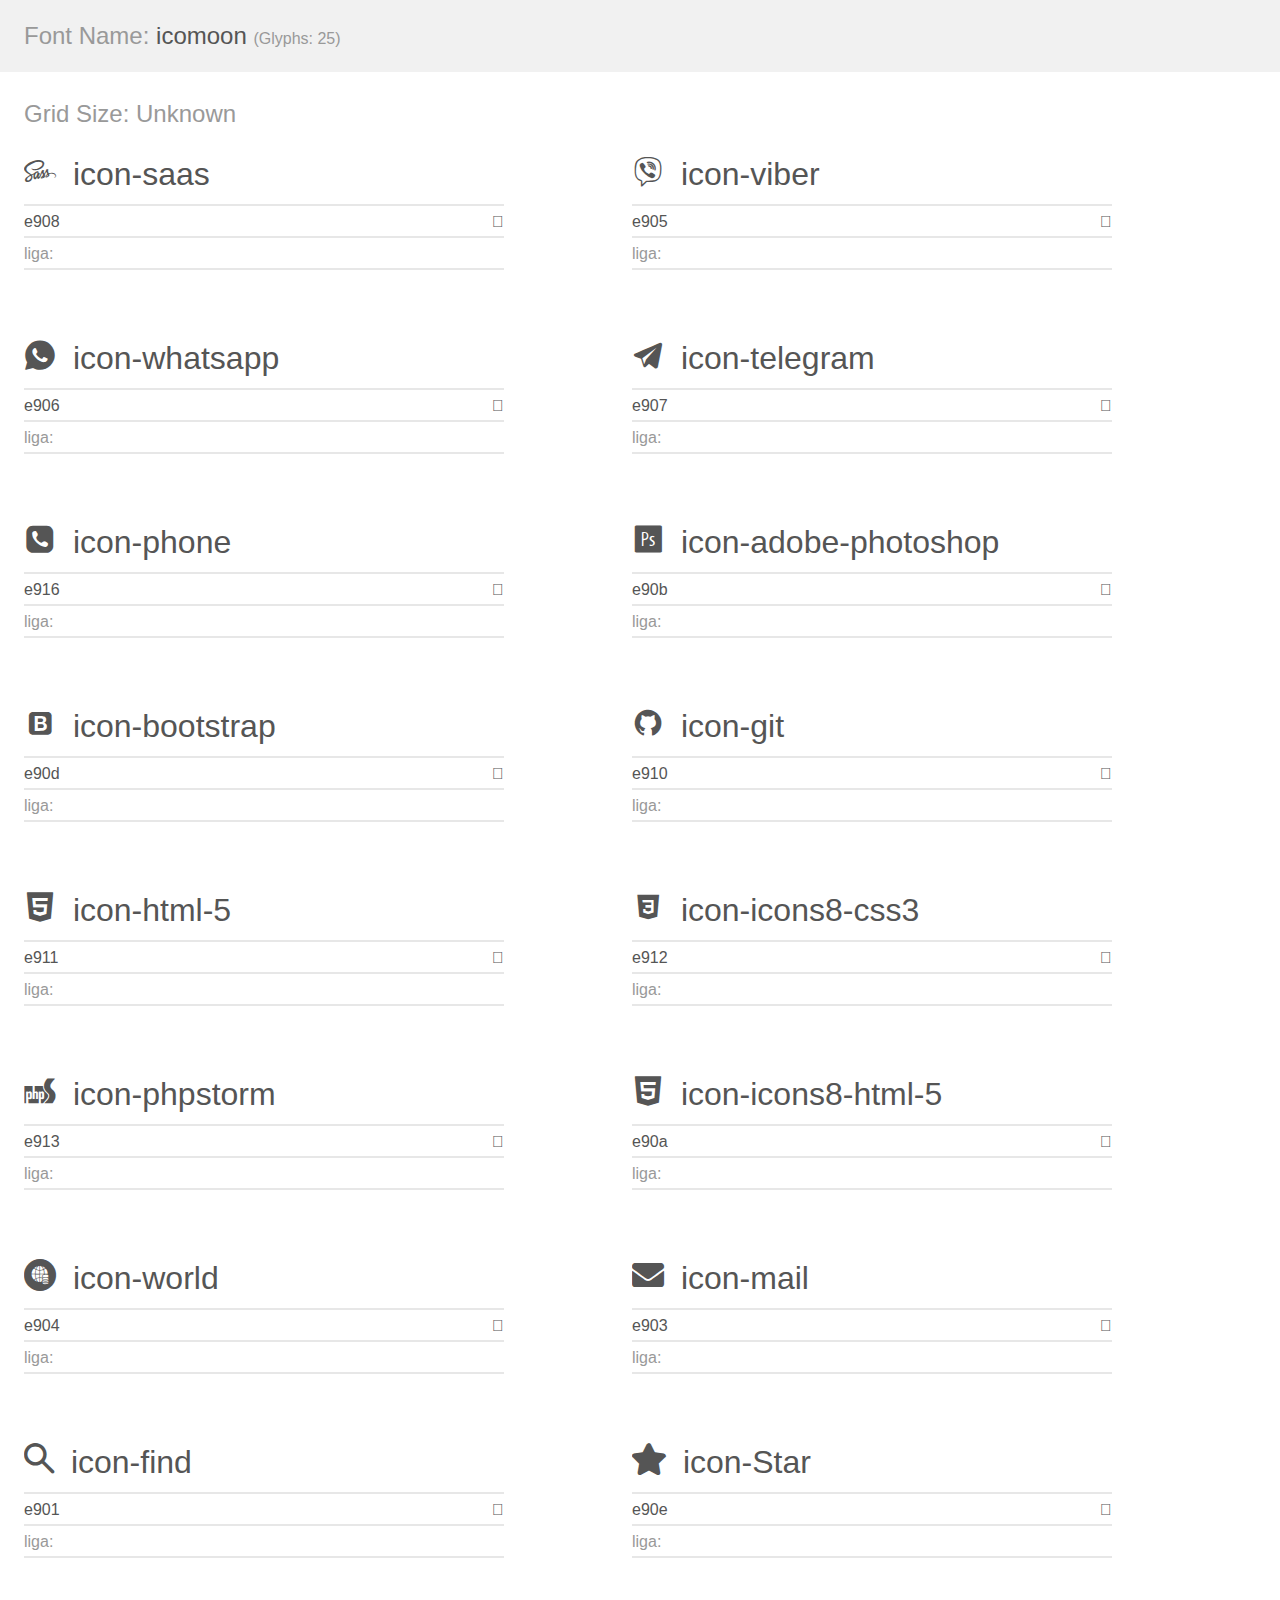
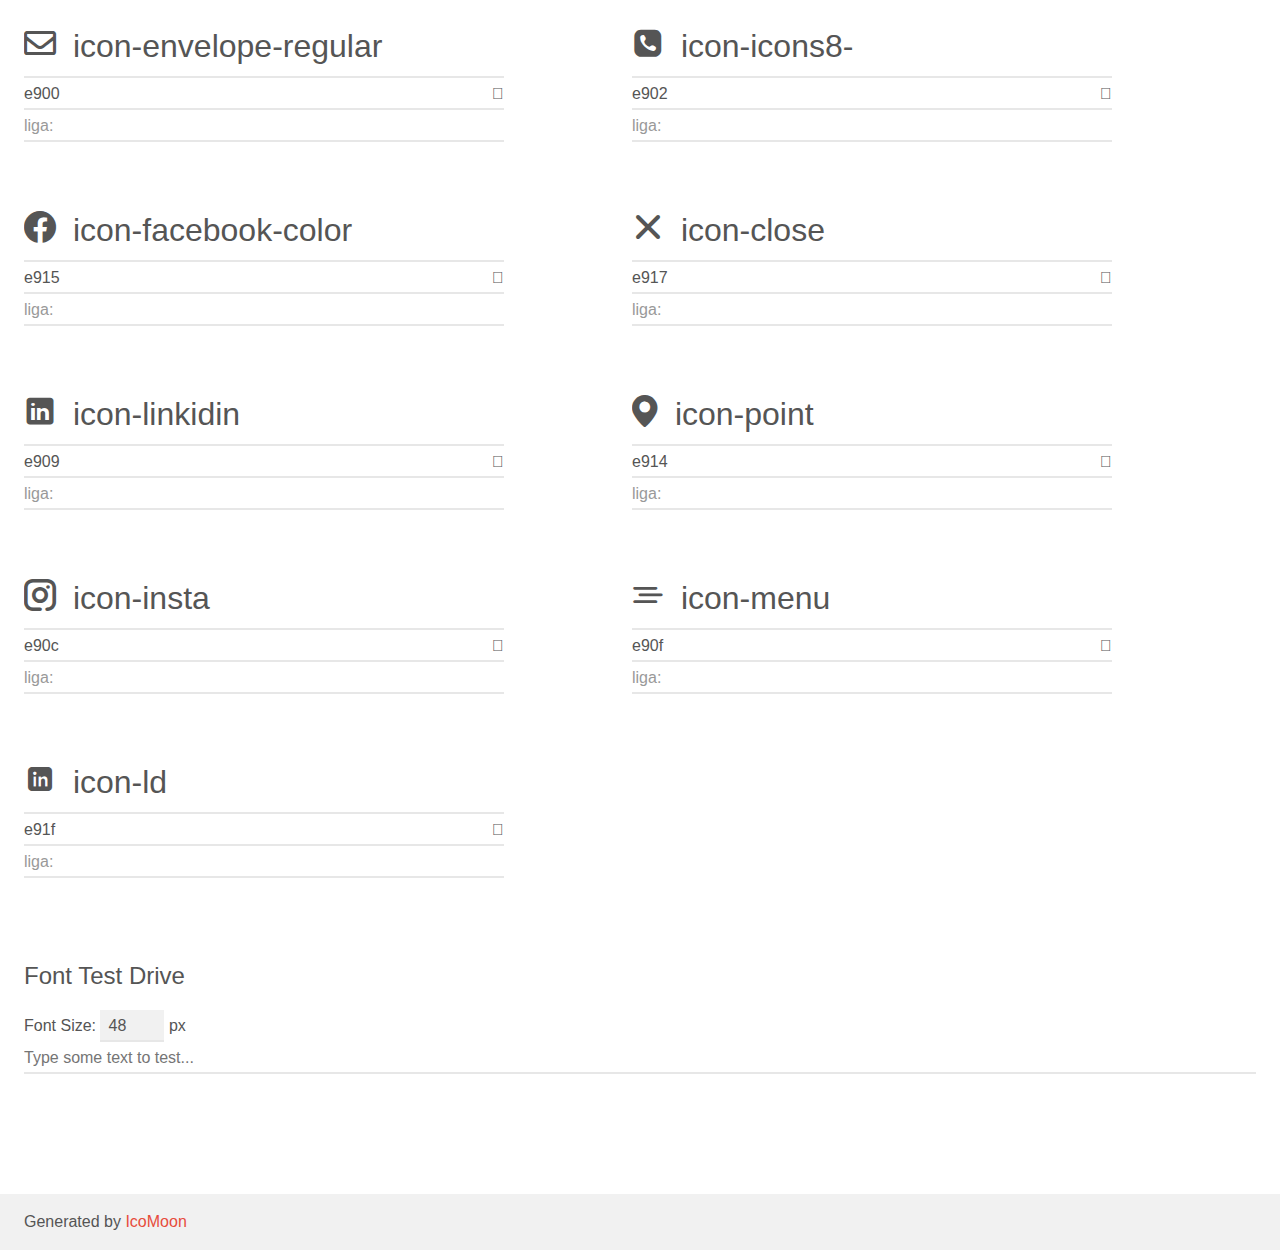
<file: int/icon/demo.html>
<!doctype html>
<html>
<head>
    <meta charset="utf-8">
    <title>IcoMoon Demo</title>
    <meta name="description" content="An Icon Font Generated By IcoMoon.io">
    <meta name="viewport" content="width=device-width, initial-scale=1">
    <link rel="stylesheet" href="demo-files/demo.css">
    <link rel="stylesheet" href="style.css"></head>
<body>
    <div class="bgc1 clearfix">
        <h1 class="mhmm mvm"><span class="fgc1">Font Name:</span> icomoon <small class="fgc1">(Glyphs:&nbsp;25)</small></h1>
    </div>
    <div class="clearfix mhl ptl">
        <h1 class="mvm mtn fgc1">Grid Size: Unknown</h1>
        <div class="glyph fs1">
            <div class="clearfix bshadow0 pbs">
                <span class="icon-saas"></span>
                <span class="mls"> icon-saas</span>
            </div>
            <fieldset class="fs0 size1of1 clearfix hidden-false">
                <input type="text" readonly value="e908" class="unit size1of2" />
                <input type="text" maxlength="1" readonly value="&#xe908;" class="unitRight size1of2 talign-right" />
            </fieldset>
            <div class="fs0 bshadow0 clearfix hidden-false">
                <span class="unit pvs fgc1">liga: </span>
                <input type="text" readonly value="" class="liga unitRight" />
            </div>
        </div>
        <div class="glyph fs1">
            <div class="clearfix bshadow0 pbs">
                <span class="icon-viber"></span>
                <span class="mls"> icon-viber</span>
            </div>
            <fieldset class="fs0 size1of1 clearfix hidden-false">
                <input type="text" readonly value="e905" class="unit size1of2" />
                <input type="text" maxlength="1" readonly value="&#xe905;" class="unitRight size1of2 talign-right" />
            </fieldset>
            <div class="fs0 bshadow0 clearfix hidden-false">
                <span class="unit pvs fgc1">liga: </span>
                <input type="text" readonly value="" class="liga unitRight" />
            </div>
        </div>
        <div class="glyph fs1">
            <div class="clearfix bshadow0 pbs">
                <span class="icon-whatsapp"></span>
                <span class="mls"> icon-whatsapp</span>
            </div>
            <fieldset class="fs0 size1of1 clearfix hidden-false">
                <input type="text" readonly value="e906" class="unit size1of2" />
                <input type="text" maxlength="1" readonly value="&#xe906;" class="unitRight size1of2 talign-right" />
            </fieldset>
            <div class="fs0 bshadow0 clearfix hidden-false">
                <span class="unit pvs fgc1">liga: </span>
                <input type="text" readonly value="" class="liga unitRight" />
            </div>
        </div>
        <div class="glyph fs1">
            <div class="clearfix bshadow0 pbs">
                <span class="icon-telegram"></span>
                <span class="mls"> icon-telegram</span>
            </div>
            <fieldset class="fs0 size1of1 clearfix hidden-false">
                <input type="text" readonly value="e907" class="unit size1of2" />
                <input type="text" maxlength="1" readonly value="&#xe907;" class="unitRight size1of2 talign-right" />
            </fieldset>
            <div class="fs0 bshadow0 clearfix hidden-false">
                <span class="unit pvs fgc1">liga: </span>
                <input type="text" readonly value="" class="liga unitRight" />
            </div>
        </div>
        <div class="glyph fs1">
            <div class="clearfix bshadow0 pbs">
                <span class="icon-phone"></span>
                <span class="mls"> icon-phone</span>
            </div>
            <fieldset class="fs0 size1of1 clearfix hidden-false">
                <input type="text" readonly value="e916" class="unit size1of2" />
                <input type="text" maxlength="1" readonly value="&#xe916;" class="unitRight size1of2 talign-right" />
            </fieldset>
            <div class="fs0 bshadow0 clearfix hidden-false">
                <span class="unit pvs fgc1">liga: </span>
                <input type="text" readonly value="" class="liga unitRight" />
            </div>
        </div>
        <div class="glyph fs1">
            <div class="clearfix bshadow0 pbs">
                <span class="icon-adobe-photoshop"></span>
                <span class="mls"> icon-adobe-photoshop</span>
            </div>
            <fieldset class="fs0 size1of1 clearfix hidden-false">
                <input type="text" readonly value="e90b" class="unit size1of2" />
                <input type="text" maxlength="1" readonly value="&#xe90b;" class="unitRight size1of2 talign-right" />
            </fieldset>
            <div class="fs0 bshadow0 clearfix hidden-false">
                <span class="unit pvs fgc1">liga: </span>
                <input type="text" readonly value="" class="liga unitRight" />
            </div>
        </div>
        <div class="glyph fs1">
            <div class="clearfix bshadow0 pbs">
                <span class="icon-bootstrap"></span>
                <span class="mls"> icon-bootstrap</span>
            </div>
            <fieldset class="fs0 size1of1 clearfix hidden-false">
                <input type="text" readonly value="e90d" class="unit size1of2" />
                <input type="text" maxlength="1" readonly value="&#xe90d;" class="unitRight size1of2 talign-right" />
            </fieldset>
            <div class="fs0 bshadow0 clearfix hidden-false">
                <span class="unit pvs fgc1">liga: </span>
                <input type="text" readonly value="" class="liga unitRight" />
            </div>
        </div>
        <div class="glyph fs1">
            <div class="clearfix bshadow0 pbs">
                <span class="icon-git"></span>
                <span class="mls"> icon-git</span>
            </div>
            <fieldset class="fs0 size1of1 clearfix hidden-false">
                <input type="text" readonly value="e910" class="unit size1of2" />
                <input type="text" maxlength="1" readonly value="&#xe910;" class="unitRight size1of2 talign-right" />
            </fieldset>
            <div class="fs0 bshadow0 clearfix hidden-false">
                <span class="unit pvs fgc1">liga: </span>
                <input type="text" readonly value="" class="liga unitRight" />
            </div>
        </div>
        <div class="glyph fs1">
            <div class="clearfix bshadow0 pbs">
                <span class="icon-html-5"></span>
                <span class="mls"> icon-html-5</span>
            </div>
            <fieldset class="fs0 size1of1 clearfix hidden-false">
                <input type="text" readonly value="e911" class="unit size1of2" />
                <input type="text" maxlength="1" readonly value="&#xe911;" class="unitRight size1of2 talign-right" />
            </fieldset>
            <div class="fs0 bshadow0 clearfix hidden-false">
                <span class="unit pvs fgc1">liga: </span>
                <input type="text" readonly value="" class="liga unitRight" />
            </div>
        </div>
        <div class="glyph fs1">
            <div class="clearfix bshadow0 pbs">
                <span class="icon-icons8-css3"></span>
                <span class="mls"> icon-icons8-css3</span>
            </div>
            <fieldset class="fs0 size1of1 clearfix hidden-false">
                <input type="text" readonly value="e912" class="unit size1of2" />
                <input type="text" maxlength="1" readonly value="&#xe912;" class="unitRight size1of2 talign-right" />
            </fieldset>
            <div class="fs0 bshadow0 clearfix hidden-false">
                <span class="unit pvs fgc1">liga: </span>
                <input type="text" readonly value="" class="liga unitRight" />
            </div>
        </div>
        <div class="glyph fs1">
            <div class="clearfix bshadow0 pbs">
                <span class="icon-phpstorm"></span>
                <span class="mls"> icon-phpstorm</span>
            </div>
            <fieldset class="fs0 size1of1 clearfix hidden-false">
                <input type="text" readonly value="e913" class="unit size1of2" />
                <input type="text" maxlength="1" readonly value="&#xe913;" class="unitRight size1of2 talign-right" />
            </fieldset>
            <div class="fs0 bshadow0 clearfix hidden-false">
                <span class="unit pvs fgc1">liga: </span>
                <input type="text" readonly value="" class="liga unitRight" />
            </div>
        </div>
        <div class="glyph fs1">
            <div class="clearfix bshadow0 pbs">
                <span class="icon-icons8-html-5"></span>
                <span class="mls"> icon-icons8-html-5</span>
            </div>
            <fieldset class="fs0 size1of1 clearfix hidden-false">
                <input type="text" readonly value="e90a" class="unit size1of2" />
                <input type="text" maxlength="1" readonly value="&#xe90a;" class="unitRight size1of2 talign-right" />
            </fieldset>
            <div class="fs0 bshadow0 clearfix hidden-false">
                <span class="unit pvs fgc1">liga: </span>
                <input type="text" readonly value="" class="liga unitRight" />
            </div>
        </div>
        <div class="glyph fs1">
            <div class="clearfix bshadow0 pbs">
                <span class="icon-world"></span>
                <span class="mls"> icon-world</span>
            </div>
            <fieldset class="fs0 size1of1 clearfix hidden-false">
                <input type="text" readonly value="e904" class="unit size1of2" />
                <input type="text" maxlength="1" readonly value="&#xe904;" class="unitRight size1of2 talign-right" />
            </fieldset>
            <div class="fs0 bshadow0 clearfix hidden-false">
                <span class="unit pvs fgc1">liga: </span>
                <input type="text" readonly value="" class="liga unitRight" />
            </div>
        </div>
        <div class="glyph fs1">
            <div class="clearfix bshadow0 pbs">
                <span class="icon-mail"></span>
                <span class="mls"> icon-mail</span>
            </div>
            <fieldset class="fs0 size1of1 clearfix hidden-false">
                <input type="text" readonly value="e903" class="unit size1of2" />
                <input type="text" maxlength="1" readonly value="&#xe903;" class="unitRight size1of2 talign-right" />
            </fieldset>
            <div class="fs0 bshadow0 clearfix hidden-false">
                <span class="unit pvs fgc1">liga: </span>
                <input type="text" readonly value="" class="liga unitRight" />
            </div>
        </div>
        <div class="glyph fs1">
            <div class="clearfix bshadow0 pbs">
                <span class="icon-find"></span>
                <span class="mls"> icon-find</span>
            </div>
            <fieldset class="fs0 size1of1 clearfix hidden-false">
                <input type="text" readonly value="e901" class="unit size1of2" />
                <input type="text" maxlength="1" readonly value="&#xe901;" class="unitRight size1of2 talign-right" />
            </fieldset>
            <div class="fs0 bshadow0 clearfix hidden-false">
                <span class="unit pvs fgc1">liga: </span>
                <input type="text" readonly value="" class="liga unitRight" />
            </div>
        </div>
        <div class="glyph fs1">
            <div class="clearfix bshadow0 pbs">
                <span class="icon-Star"></span>
                <span class="mls"> icon-Star</span>
            </div>
            <fieldset class="fs0 size1of1 clearfix hidden-false">
                <input type="text" readonly value="e90e" class="unit size1of2" />
                <input type="text" maxlength="1" readonly value="&#xe90e;" class="unitRight size1of2 talign-right" />
            </fieldset>
            <div class="fs0 bshadow0 clearfix hidden-false">
                <span class="unit pvs fgc1">liga: </span>
                <input type="text" readonly value="" class="liga unitRight" />
            </div>
        </div>
        <div class="glyph fs1">
            <div class="clearfix bshadow0 pbs">
                <span class="icon-envelope-regular"></span>
                <span class="mls"> icon-envelope-regular</span>
            </div>
            <fieldset class="fs0 size1of1 clearfix hidden-false">
                <input type="text" readonly value="e900" class="unit size1of2" />
                <input type="text" maxlength="1" readonly value="&#xe900;" class="unitRight size1of2 talign-right" />
            </fieldset>
            <div class="fs0 bshadow0 clearfix hidden-false">
                <span class="unit pvs fgc1">liga: </span>
                <input type="text" readonly value="" class="liga unitRight" />
            </div>
        </div>
        <div class="glyph fs1">
            <div class="clearfix bshadow0 pbs">
                <span class="icon-icons8-"></span>
                <span class="mls"> icon-icons8-</span>
            </div>
            <fieldset class="fs0 size1of1 clearfix hidden-false">
                <input type="text" readonly value="e902" class="unit size1of2" />
                <input type="text" maxlength="1" readonly value="&#xe902;" class="unitRight size1of2 talign-right" />
            </fieldset>
            <div class="fs0 bshadow0 clearfix hidden-false">
                <span class="unit pvs fgc1">liga: </span>
                <input type="text" readonly value="" class="liga unitRight" />
            </div>
        </div>
        <div class="glyph fs1">
            <div class="clearfix bshadow0 pbs">
                <span class="icon-facebook-color"></span>
                <span class="mls"> icon-facebook-color</span>
            </div>
            <fieldset class="fs0 size1of1 clearfix hidden-false">
                <input type="text" readonly value="e915" class="unit size1of2" />
                <input type="text" maxlength="1" readonly value="&#xe915;" class="unitRight size1of2 talign-right" />
            </fieldset>
            <div class="fs0 bshadow0 clearfix hidden-false">
                <span class="unit pvs fgc1">liga: </span>
                <input type="text" readonly value="" class="liga unitRight" />
            </div>
        </div>
        <div class="glyph fs1">
            <div class="clearfix bshadow0 pbs">
                <span class="icon-close"></span>
                <span class="mls"> icon-close</span>
            </div>
            <fieldset class="fs0 size1of1 clearfix hidden-false">
                <input type="text" readonly value="e917" class="unit size1of2" />
                <input type="text" maxlength="1" readonly value="&#xe917;" class="unitRight size1of2 talign-right" />
            </fieldset>
            <div class="fs0 bshadow0 clearfix hidden-false">
                <span class="unit pvs fgc1">liga: </span>
                <input type="text" readonly value="" class="liga unitRight" />
            </div>
        </div>
        <div class="glyph fs1">
            <div class="clearfix bshadow0 pbs">
                <span class="icon-linkidin"></span>
                <span class="mls"> icon-linkidin</span>
            </div>
            <fieldset class="fs0 size1of1 clearfix hidden-false">
                <input type="text" readonly value="e909" class="unit size1of2" />
                <input type="text" maxlength="1" readonly value="&#xe909;" class="unitRight size1of2 talign-right" />
            </fieldset>
            <div class="fs0 bshadow0 clearfix hidden-false">
                <span class="unit pvs fgc1">liga: </span>
                <input type="text" readonly value="" class="liga unitRight" />
            </div>
        </div>
        <div class="glyph fs1">
            <div class="clearfix bshadow0 pbs">
                <span class="icon-point"></span>
                <span class="mls"> icon-point</span>
            </div>
            <fieldset class="fs0 size1of1 clearfix hidden-false">
                <input type="text" readonly value="e914" class="unit size1of2" />
                <input type="text" maxlength="1" readonly value="&#xe914;" class="unitRight size1of2 talign-right" />
            </fieldset>
            <div class="fs0 bshadow0 clearfix hidden-false">
                <span class="unit pvs fgc1">liga: </span>
                <input type="text" readonly value="" class="liga unitRight" />
            </div>
        </div>
        <div class="glyph fs1">
            <div class="clearfix bshadow0 pbs">
                <span class="icon-insta"></span>
                <span class="mls"> icon-insta</span>
            </div>
            <fieldset class="fs0 size1of1 clearfix hidden-false">
                <input type="text" readonly value="e90c" class="unit size1of2" />
                <input type="text" maxlength="1" readonly value="&#xe90c;" class="unitRight size1of2 talign-right" />
            </fieldset>
            <div class="fs0 bshadow0 clearfix hidden-false">
                <span class="unit pvs fgc1">liga: </span>
                <input type="text" readonly value="" class="liga unitRight" />
            </div>
        </div>
        <div class="glyph fs1">
            <div class="clearfix bshadow0 pbs">
                <span class="icon-menu"></span>
                <span class="mls"> icon-menu</span>
            </div>
            <fieldset class="fs0 size1of1 clearfix hidden-false">
                <input type="text" readonly value="e90f" class="unit size1of2" />
                <input type="text" maxlength="1" readonly value="&#xe90f;" class="unitRight size1of2 talign-right" />
            </fieldset>
            <div class="fs0 bshadow0 clearfix hidden-false">
                <span class="unit pvs fgc1">liga: </span>
                <input type="text" readonly value="" class="liga unitRight" />
            </div>
        </div>
        <div class="glyph fs1">
            <div class="clearfix bshadow0 pbs">
                <span class="icon-ld"></span>
                <span class="mls"> icon-ld</span>
            </div>
            <fieldset class="fs0 size1of1 clearfix hidden-false">
                <input type="text" readonly value="e91f" class="unit size1of2" />
                <input type="text" maxlength="1" readonly value="&#xe91f;" class="unitRight size1of2 talign-right" />
            </fieldset>
            <div class="fs0 bshadow0 clearfix hidden-false">
                <span class="unit pvs fgc1">liga: </span>
                <input type="text" readonly value="" class="liga unitRight" />
            </div>
        </div>
    </div>

    <!--[if gt IE 8]><!-->
    <div class="mhl clearfix mbl">
        <h1>Font Test Drive</h1>
        <label>
            Font Size: <input id="fontSize" type="number" class="textbox0 mbm"
            min="8" value="48" />
            px
        </label>
        <input id="testText" type="text" class="phl size1of1 mvl"
        placeholder="Type some text to test..." value=""/>
        <div id="testDrive" class="icon-" style="font-family: icomoon">&nbsp;
        </div>
    </div>
    <!--<![endif]-->
    <div class="bgc1 clearfix">
        <p class="mhl">Generated by <a href="https://icomoon.io/app">IcoMoon</a></p>
    </div>

    <script src="demo-files/demo.js"></script>
</body>
</html>
</file>
<file: int/icon/demo-files/demo.css>
body {
  padding: 0;
  margin: 0;
  font-family: sans-serif;
  font-size: 1em;
  line-height: 1.5;
  color: #555;
  background: #fff;
}
h1 {
  font-size: 1.5em;
  font-weight: normal;
}
small {
  font-size: .66666667em;
}
a {
  color: #e74c3c;
  text-decoration: none;
}
a:hover, a:focus {
  box-shadow: 0 1px #e74c3c;
}
.bshadow0, input {
  box-shadow: inset 0 -2px #e7e7e7;
}
input:hover {
  box-shadow: inset 0 -2px #ccc;
}
input, fieldset {
  font-family: sans-serif;
  font-size: 1em;
  margin: 0;
  padding: 0;
  border: 0;
}
input {
  color: inherit;
  line-height: 1.5;
  height: 1.5em;
  padding: .25em 0;
}
input:focus {
  outline: none;
  box-shadow: inset 0 -2px #449fdb;
}
.glyph {
  font-size: 16px;
  width: 15em;
  padding-bottom: 1em;
  margin-right: 4em;
  margin-bottom: 1em;
  float: left;
  overflow: hidden;
}
.liga {
  width: 80%;
  width: calc(100% - 2.5em);
}
.talign-right {
  text-align: right;
}
.talign-center {
  text-align: center;
}
.bgc1 {
  background: #f1f1f1;
}
.fgc1 {
  color: #999;
}
.fgc0 {
  color: #000;
}
p {
  margin-top: 1em;
  margin-bottom: 1em;
}
.mvm {
  margin-top: .75em;
  margin-bottom: .75em;
}
.mtn {
  margin-top: 0;
}
.mtl, .mal {
  margin-top: 1.5em;
}
.mbl, .mal {
  margin-bottom: 1.5em;
}
.mal, .mhl {
  margin-left: 1.5em;
  margin-right: 1.5em;
}
.mhmm {
  margin-left: 1em;
  margin-right: 1em;
}
.mls {
  margin-left: .25em;
}
.ptl {
  padding-top: 1.5em;
}
.pbs, .pvs {
  padding-bottom: .25em;
}
.pvs, .pts {
  padding-top: .25em;
}
.unit {
  float: left;
}
.unitRight {
  float: right;
}
.size1of2 {
  width: 50%;
}
.size1of1 {
  width: 100%;
}
.clearfix:before, .clearfix:after {
  content: " ";
  display: table;
}
.clearfix:after {
  clear: both;
}
.hidden-true {
  display: none;
}
.textbox0 {
  width: 3em;
  background: #f1f1f1;
  padding: .25em .5em;
  line-height: 1.5;
  height: 1.5em;
}
#testDrive {
  display: block;
  padding-top: 24px;
  line-height: 1.5;
}
.fs0 {
  font-size: 16px;
}
.fs1 {
  font-size: 32px;
}
</file>
<file: int/icon/style.css>
@font-face {
  font-family: 'icomoon';
  src:  url('fonts/icomoon.eot?tybq87');
  src:  url('fonts/icomoon.eot?tybq87#iefix') format('embedded-opentype'),
    url('fonts/icomoon.ttf?tybq87') format('truetype'),
    url('fonts/icomoon.woff?tybq87') format('woff'),
    url('fonts/icomoon.svg?tybq87#icomoon') format('svg');
  font-weight: normal;
  font-style: normal;
  font-display: block;
}

[class^="icon-"], [class*=" icon-"] {
  /* use !important to prevent issues with browser extensions that change fonts */
  font-family: 'icomoon' !important;
  speak: never;
  font-style: normal;
  font-weight: normal;
  font-variant: normal;
  text-transform: none;
  line-height: 1;

  /* Better Font Rendering =========== */
  -webkit-font-smoothing: antialiased;
  -moz-osx-font-smoothing: grayscale;
}

.icon-saas:before {
  content: "\e908";
}
.icon-viber:before {
  content: "\e905";
}
.icon-whatsapp:before {
  content: "\e906";
}
.icon-telegram:before {
  content: "\e907";
}
.icon-phone:before {
  content: "\e916";
}
.icon-adobe-photoshop:before {
  content: "\e90b";
}
.icon-bootstrap:before {
  content: "\e90d";
}
.icon-git:before {
  content: "\e910";
}
.icon-html-5:before {
  content: "\e911";
}
.icon-icons8-css3:before {
  content: "\e912";
}
.icon-phpstorm:before {
  content: "\e913";
}
.icon-icons8-html-5:before {
  content: "\e90a";
}
.icon-world:before {
  content: "\e904";
}
.icon-mail:before {
  content: "\e903";
}
.icon-find:before {
  content: "\e901";
}
.icon-Star:before {
  content: "\e90e";
}
.icon-envelope-regular:before {
  content: "\e900";
}
.icon-icons8-:before {
  content: "\e902";
}
.icon-facebook-color:before {
  content: "\e915";
}
.icon-close:before {
  content: "\e917";
}
.icon-linkidin:before {
  content: "\e909";
}
.icon-point:before {
  content: "\e914";
}
.icon-insta:before {
  content: "\e90c";
}
.icon-menu:before {
  content: "\e90f";
}
.icon-ld:before {
  content: "\e91f";
}
</file>
